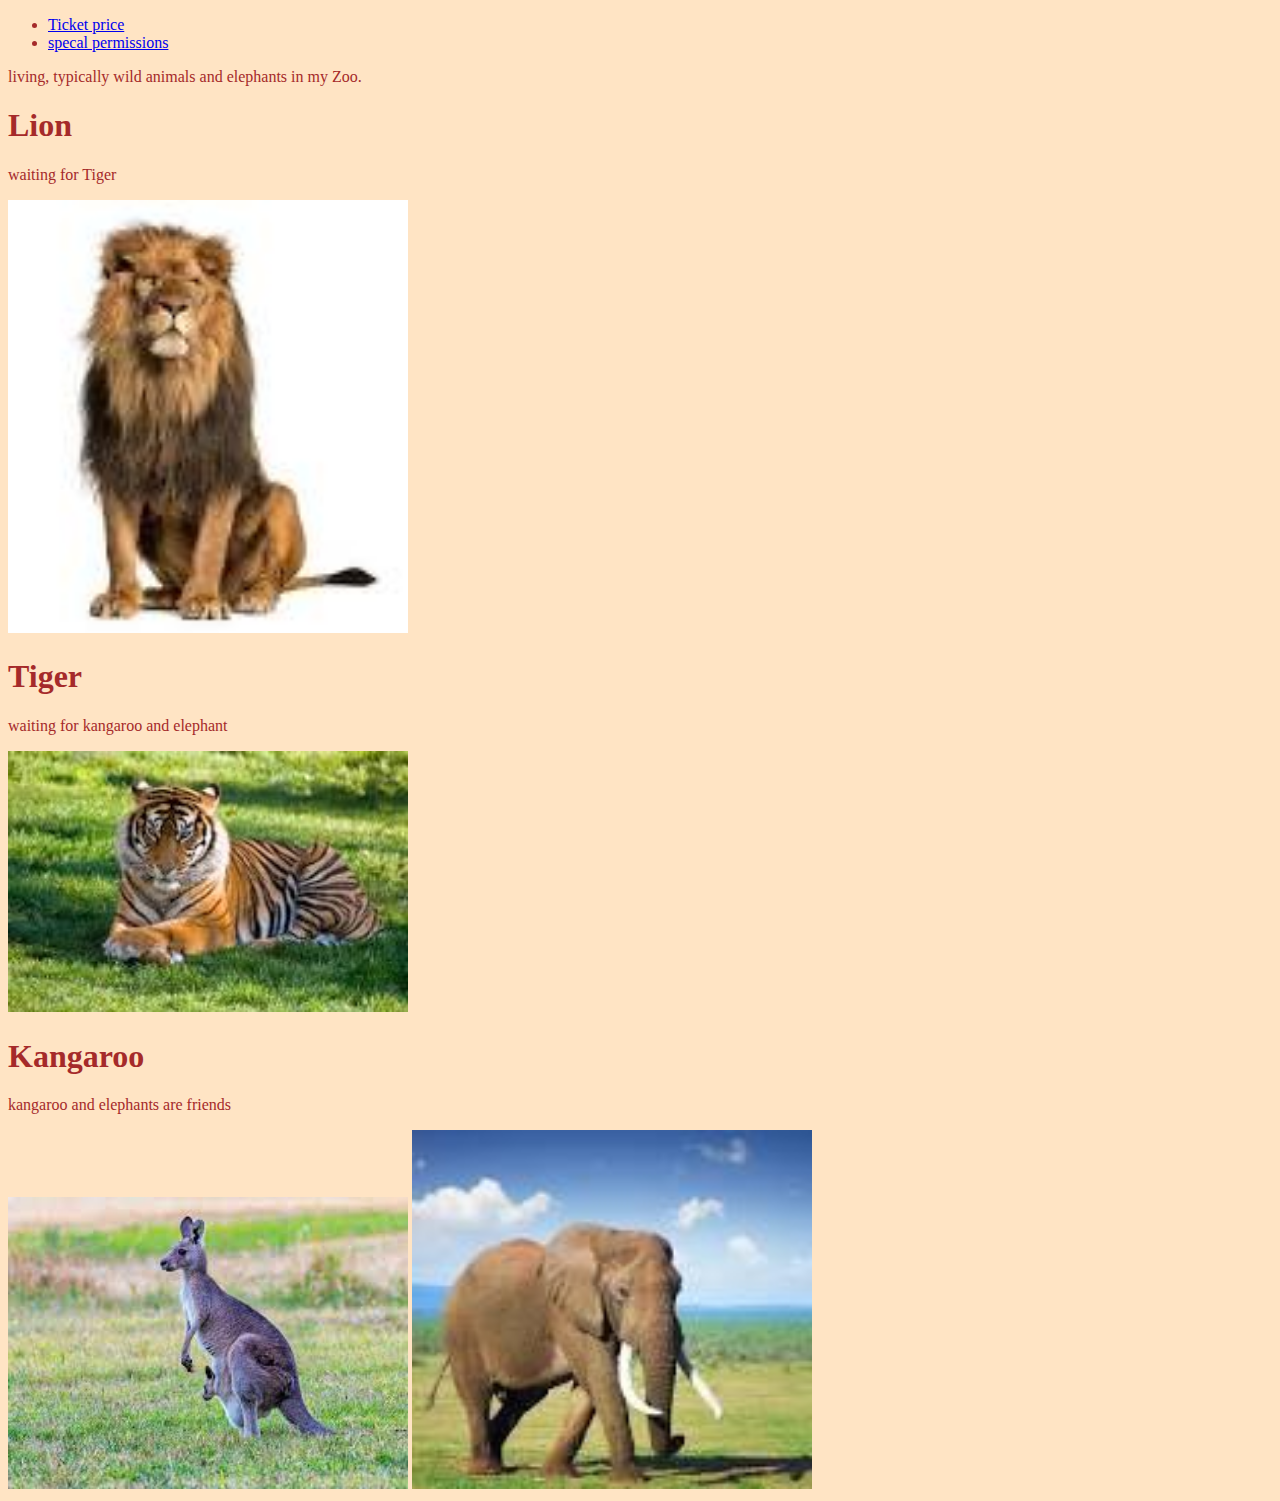
<file: index.html>
<!DOCTYPE html>

<html long ="em">
    <head>
        <title class="logo">MY ZOO</title>       
            <link href="style.css"  rel="stylesheet">
        

        <body>
            
    <div class ="main">
        <div class="navbar">
            <div class="wrapper"></div>
            
            
                <ul>
            
                    <li><a href="indexx.html">Ticket price</a></li>            
                    <li><a href="indexxx.html">specal permissions</a></li>

                </ul>
        </div>
    </div>
        <title class="icon">This is my ZOO</title>
        <p>
            living, typically wild animals and elephants  in  my Zoo.
        </p>

        
                    <h1> Lion</h1>
                    <p>waiting for Tiger</p>
                         <img src="[data-uri]">
                    
<h1>Tiger</h1>
<p>waiting for kangaroo and elephant</p>
                    <img src="[data-uri]">
            </div>
            <h1>Kangaroo</h1>
            <p>kangaroo and elephants are friends</p>
            <img src="[data-uri]">
        <img src="[data-uri]">
        </nav>

    </body>
    </head>
</html>
</file>
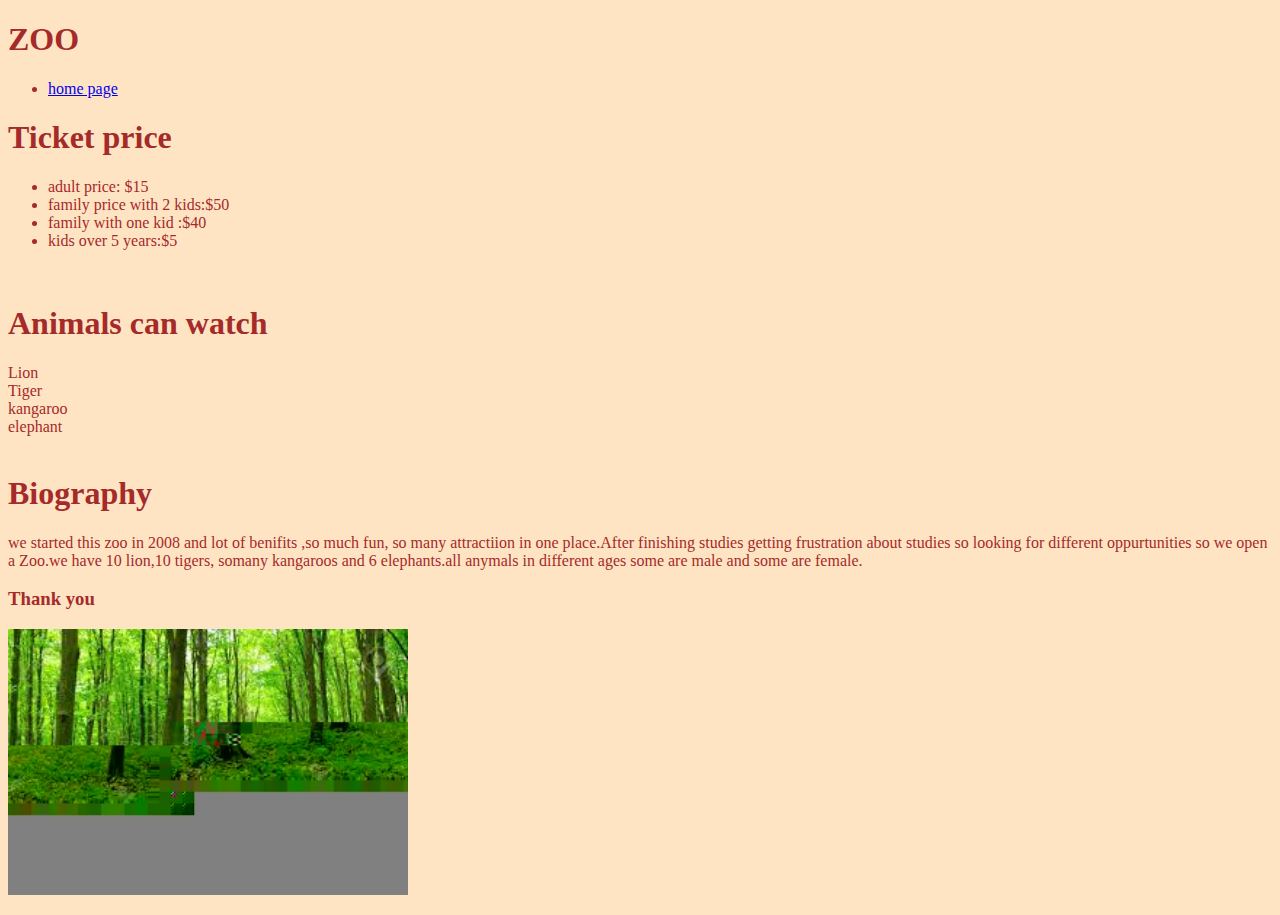
<file: indexx.html>
<!DOCTYPE html>
<html>
    <title>About us</title>
    
        <body>
            <link href="style.css" rel="stylesheet">

            
            <h1>ZOO</h1>
            <ul>
            <div class="wrapper"></div>
                <li><a href="index.html">home page</a></li>
</ul>
<h1>Ticket price</h1>
        <ul>
            <li>adult price: $15 </li>
            <li>family price with 2 kids:$50</li>
            <li>family with one kid :$40</li>
            <li>kids over 5 years:$5</li>
        </ul>
    </br>
    
    
        <h1> Animals can watch</h1>
        <li>Lion </li>
            <li>Tiger</li>
            <li>kangaroo</li>
            <li>elephant</li>
        

</br>
         <H1> Biography</H1>
         <p>
             we started this zoo in 2008  and lot of benifits ,so much fun, so many attractiion in one place.After finishing studies getting frustration about studies so looking 
             for different oppurtunities so we open a Zoo.we have 10 lion,10 tigers, somany kangaroos and 6 elephants.all anymals in different ages some are male and some are female.
             <h3>Thank you</h3>
             <img src="[data-uri]">
         </p>
        </body>

        <p></p>
        </body>
    </title>
</html>
</file>
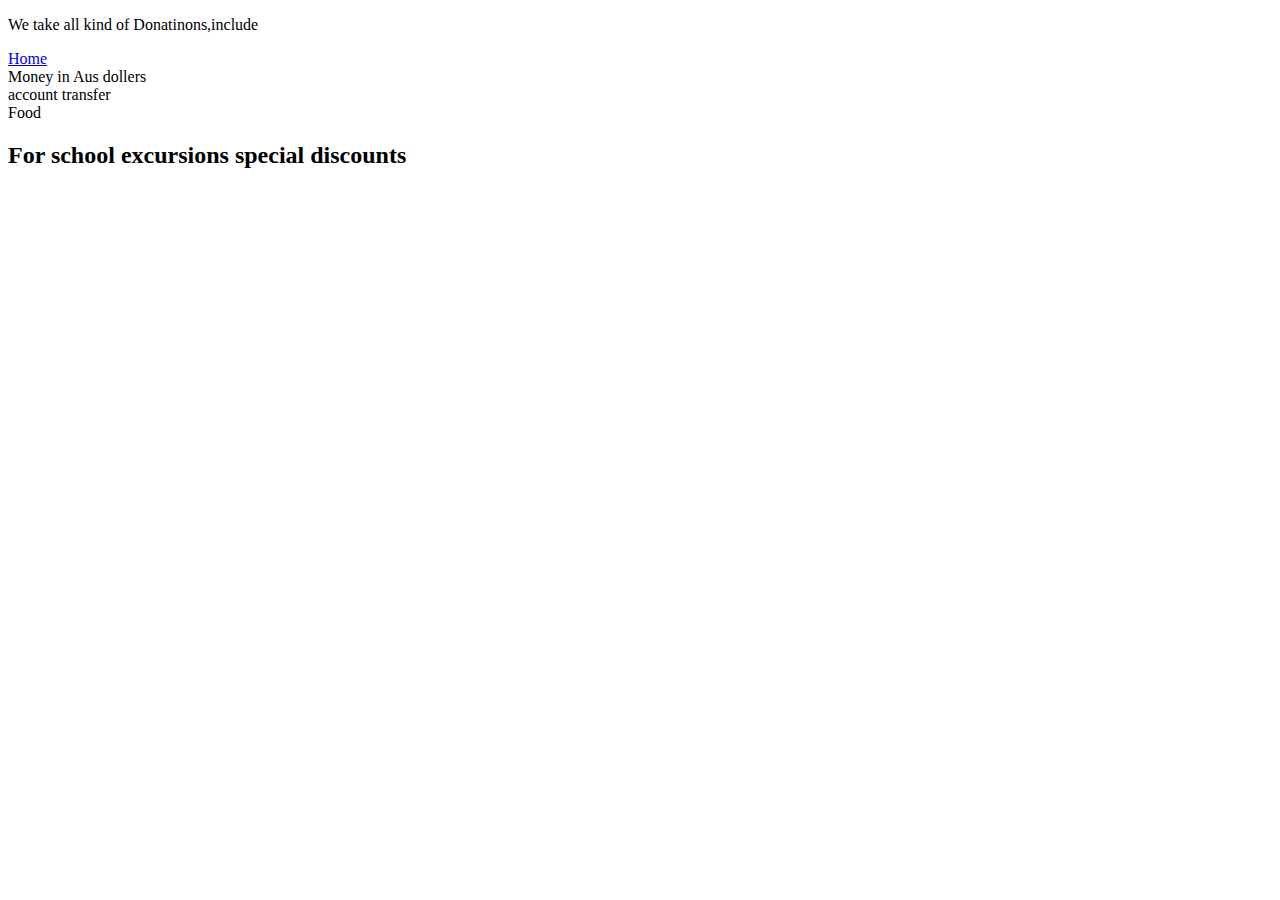
<file: indexxx.html>
<!DOCTYPE html>
<html>
    <title>Speical Permissions</title>
        <body>
            <Donations accept here>
                <p>
                    We take all kind of Donatinons,include 
                </p>
                <a href="index.html">Home</a>
                <ui>
                    <li>Money in Aus dollers</li>
                    <li>account transfer </li>
                    <li>Food</li>
                </ui>
                
                <h2> For school excursions special discounts</h2>
            </Donations>
        </body>
    
</html>
</file>
<file: style.css>
head {
    margin: 0;
    padding: 0;
}
body{
    color: brown;
    background-color: bisque;
    

}
h2{
    width:100%;
    background-position: center;
    background-size: cover;
    background-color: greenyellow;
    text-align: center;
}

img{
    width: 400px;

    margin: auto;
    
}
icon{
    width: 200px;
    float: left;
    height:70 px;
}
.log{
    color:aqua;
    font-size:35px;
    font-family:40px
}
ul{
    background-image:-moz-radial-gradient()
}
.img{
    text-align: center;
    font-weight: bolder;
}
head{
    text-align: center;
    
}
h1{
    text-align:justify
    color:blueviolet
}
.wrapper{
background-color:brown;
}
</file>
